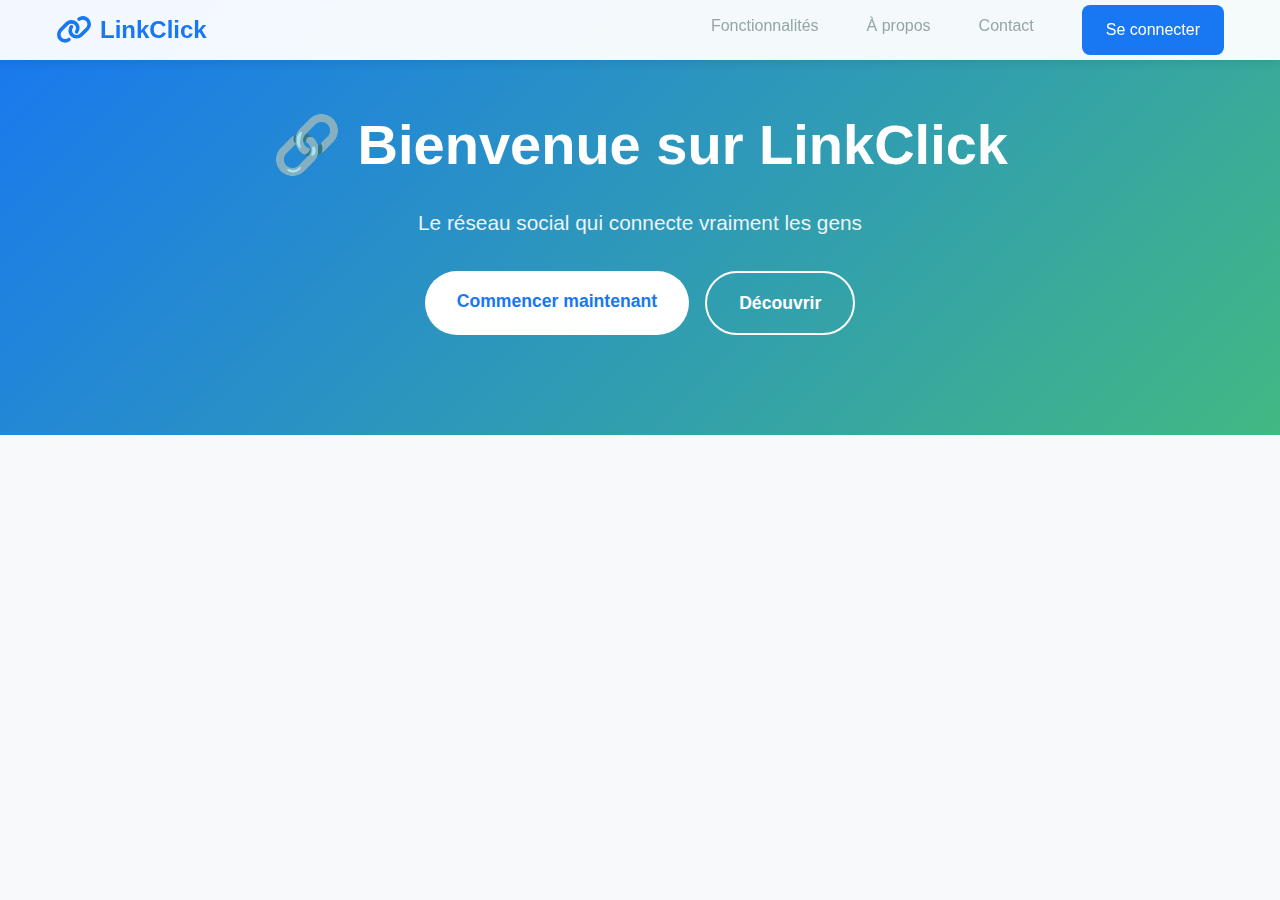
<file: vues/clients/home.html>
<!DOCTYPE html>
<html lang="fr">
<head>
    <meta charset="UTF-8">
    <meta name="viewport" content="width=device-width, initial-scale=1.0">
    <title>LinkClick - Votre réseau social de confiance</title>
    <link rel="stylesheet" href="../../assets/css/style.css">
    <link rel="stylesheet" href="https://cdnjs.cloudflare.com/ajax/libs/font-awesome/6.0.0/css/all.min.css">
    <style>
        .hero-section {
            background: linear-gradient(135deg, #1877f2, #42b883);
            color: white;
            padding: 100px 0;
            text-align: center;
        }
        
        .hero-content h1 {
            font-size: 3.5rem;
            margin-bottom: 1rem;
            font-weight: 700;
        }
        
        .hero-content p {
            font-size: 1.3rem;
            margin-bottom: 2rem;
            opacity: 0.9;
        }
        
        .cta-buttons {
            display: flex;
            gap: 1rem;
            justify-content: center;
            flex-wrap: wrap;
        }
        
        .btn-hero {
            padding: 1rem 2rem;
            font-size: 1.1rem;
            border-radius: 50px;
            text-decoration: none;
            font-weight: 600;
            transition: all 0.3s ease;
        }
        
        .btn-primary {
            background: white;
            color: #1877f2;
        }
        
        .btn-primary:hover {
            transform: translateY(-2px);
            box-shadow: 0 10px 25px rgba(0,0,0,0.2);
        }
        
        .btn-secondary {
            background: transparent;
            color: white;
            border: 2px solid white;
        }
        
        .btn-secondary:hover {
            background: white;
            color: #1877f2;
        }
        
        .features-section {
            padding: 80px 0;
            background: #f8f9fa;
        }
        
        .container {
            max-width: 1200px;
            margin: 0 auto;
            padding: 0 2rem;
        }
        
        .features-grid {
            display: grid;
            grid-template-columns: repeat(auto-fit, minmax(300px, 1fr));
            gap: 3rem;
            margin-top: 3rem;
        }
        
        .feature-card {
            background: white;
            padding: 2rem;
            border-radius: 15px;
            box-shadow: 0 5px 20px rgba(0,0,0,0.1);
            text-align: center;
            transition: transform 0.3s ease;
        }
        
        .feature-card:hover {
            transform: translateY(-5px);
        }
        
        .feature-icon {
            font-size: 3rem;
            color: #1877f2;
            margin-bottom: 1rem;
        }
        
        .feature-card h3 {
            font-size: 1.5rem;
            margin-bottom: 1rem;
            color: #2c3e50;
        }
        
        .stats-section {
            padding: 80px 0;
            background: #2c3e50;
            color: white;
        }
        
        .stats-grid {
            display: grid;
            grid-template-columns: repeat(auto-fit, minmax(200px, 1fr));
            gap: 2rem;
            text-align: center;
        }
        
        .stat-item h3 {
            font-size: 3rem;
            color: #42b883;
            margin-bottom: 0.5rem;
        }
        
        .testimonials-section {
            padding: 80px 0;
            background: white;
        }
        
        .testimonials-grid {
            display: grid;
            grid-template-columns: repeat(auto-fit, minmax(350px, 1fr));
            gap: 2rem;
            margin-top: 3rem;
        }
        
        .testimonial-card {
            background: #f8f9fa;
            padding: 2rem;
            border-radius: 15px;
            border-left: 4px solid #1877f2;
        }
        
        .testimonial-text {
            font-style: italic;
            margin-bottom: 1rem;
            font-size: 1.1rem;
        }
        
        .testimonial-author {
            display: flex;
            align-items: center;
            gap: 1rem;
        }
        
        .author-avatar {
            width: 50px;
            height: 50px;
            border-radius: 50%;
            background: #1877f2;
            display: flex;
            align-items: center;
            justify-content: center;
            color: white;
            font-weight: bold;
        }
        
        .footer {
            background: #2c3e50;
            color: white;
            padding: 3rem 0 1rem;
        }
        
        .footer-content {
            display: grid;
            grid-template-columns: repeat(auto-fit, minmax(250px, 1fr));
            gap: 2rem;
            margin-bottom: 2rem;
        }
        
        .footer-section h4 {
            margin-bottom: 1rem;
            color: #42b883;
        }
        
        .footer-section ul {
            list-style: none;
        }
        
        .footer-section ul li {
            margin-bottom: 0.5rem;
        }
        
        .footer-section ul li a {
            color: #ecf0f1;
            text-decoration: none;
            transition: color 0.3s ease;
        }
        
        .footer-section ul li a:hover {
            color: #42b883;
        }
        
        .footer-bottom {
            border-top: 1px solid #34495e;
            padding-top: 1rem;
            text-align: center;
            color: #95a5a6;
        }
        
        @media (max-width: 768px) {
            .hero-content h1 {
                font-size: 2.5rem;
            }
            
            .cta-buttons {
                flex-direction: column;
                align-items: center;
            }
            
            .btn-hero {
                width: 200px;
            }
        }
    </style>
</head>
<body>
    <!-- Navigation -->
    <nav class="navbar" style="position: fixed; background: rgba(255,255,255,0.95); backdrop-filter: blur(10px);">
        <div class="nav-container">
            <div class="nav-brand">
                <i class="fas fa-link"></i>
                <span>LinkClick</span>
            </div>
            <div class="nav-menu">
                <a href="#features" class="nav-item">Fonctionnalités</a>
                <a href="#about" class="nav-item">À propos</a>
                <a href="#contact" class="nav-item">Contact</a>
                <a href="../../index.html" class="btn" style="margin-left: 1rem;">Se connecter</a>
            </div>
        </div>
    </nav>

    <!-- Hero Section -->
    <section class="hero-section">
        <div class="container">
            <div class="hero-content">
                <h1>🔗 Bienvenue sur LinkClick</h1>
                <p>Le réseau social qui connecte vraiment les gens</p>
                <div class="cta-buttons">
                    <a href="../../index.html" class="btn-hero btn-primary">Commencer maintenant</a>
                    <a href="#features" class="btn-hero btn-secondary">Découvrir</a>
                </div>
            </div>
        </div>
    </section>

    <!-- Features Section -->
    <section id="features" class="features-section">
        <div class="container">
            <div class="text-center">
                <h2 style="font-size: 2.5rem; margin-bottom: 1
</file>
<file: assets/css/style.css>
/* Reset et Variables */
* {
  margin: 0;
  padding: 0;
  box-sizing: border-box;
}

:root {
  --primary-color: #1877f2;
  --secondary-color: #42b883;
  --accent-color: #e74c3c;
  --dark-color: #2c3e50;
  --light-color: #ecf0f1;
  --white: #ffffff;
  --gray: #95a5a6;
  --light-gray: #f8f9fa;
  --border-color: #ddd;
  --shadow: 0 2px 10px rgba(0, 0, 0, 0.1);
  --border-radius: 8px;
}

body {
  font-family: "Segoe UI", Tahoma, Geneva, Verdana, sans-serif;
  background-color: var(--light-gray);
  color: var(--dark-color);
  line-height: 1.6;
}

/* Loading Screen */
.loading-screen {
  position: fixed;
  top: 0;
  left: 0;
  width: 100%;
  height: 100%;
  background: linear-gradient(135deg, var(--primary-color), var(--secondary-color));
  display: flex;
  justify-content: center;
  align-items: center;
  z-index: 9999;
}

.loader {
  text-align: center;
  color: var(--white);
}

.loader i {
  font-size: 4rem;
  margin-bottom: 1rem;
  animation: pulse 2s infinite;
}

.loader h2 {
  font-size: 2rem;
  margin-bottom: 1rem;
  font-weight: 300;
}

.spinner {
  width: 40px;
  height: 40px;
  border: 4px solid rgba(255, 255, 255, 0.3);
  border-top: 4px solid var(--white);
  border-radius: 50%;
  animation: spin 1s linear infinite;
  margin: 0 auto;
}

@keyframes pulse {
  0%,
  100% {
    transform: scale(1);
  }
  50% {
    transform: scale(1.1);
  }
}

@keyframes spin {
  0% {
    transform: rotate(0deg);
  }
  100% {
    transform: rotate(360deg);
  }
}

/* Navigation */
.navbar {
  background: var(--white);
  box-shadow: var(--shadow);
  position: fixed;
  top: 0;
  left: 0;
  right: 0;
  z-index: 1000;
  height: 60px;
}

.nav-container {
  max-width: 1200px;
  margin: 0 auto;
  display: flex;
  align-items: center;
  justify-content: space-between;
  height: 100%;
  padding: 0 1rem;
}

.nav-brand {
  display: flex;
  align-items: center;
  font-size: 1.5rem;
  font-weight: bold;
  color: var(--primary-color);
}

.nav-brand i {
  margin-right: 0.5rem;
  font-size: 1.8rem;
}

.nav-search {
  position: relative;
  flex: 1;
  max-width: 400px;
  margin: 0 2rem;
}

.nav-search input {
  width: 100%;
  padding: 0.5rem 2.5rem 0.5rem 1rem;
  border: 1px solid var(--border-color);
  border-radius: 20px;
  background: var(--light-gray);
  outline: none;
}

.nav-search i {
  position: absolute;
  right: 1rem;
  top: 50%;
  transform: translateY(-50%);
  color: var(--gray);
}

.nav-menu {
  display: flex;
  gap: 1rem;
}

.nav-item {
  display: flex;
  flex-direction: column;
  align-items: center;
  padding: 0.5rem 1rem;
  text-decoration: none;
  color: var(--gray);
  border-radius: var(--border-radius);
  transition: all 0.3s ease;
  cursor: pointer;
}

.nav-item:hover,
.nav-item.active {
  color: var(--primary-color);
  background: rgba(24, 119, 242, 0.1);
}

.nav-item i {
  font-size: 1.2rem;
  margin-bottom: 0.2rem;
}

.nav-item span {
  font-size: 0.8rem;
}

/* Page Container */
.page-container {
  margin-top: 60px;
  min-height: calc(100vh - 60px);
  padding: 2rem 1rem;
}

/* Auth Forms */
.auth-container {
  display: flex;
  justify-content: center;
  align-items: center;
  min-height: 100vh;
  background: linear-gradient(135deg, var(--primary-color), var(--secondary-color));
}

.auth-card {
  background: var(--white);
  padding: 2rem;
  border-radius: var(--border-radius);
  box-shadow: var(--shadow);
  width: 100%;
  max-width: 400px;
}

.auth-header {
  text-align: center;
  margin-bottom: 2rem;
}

.auth-header h1 {
  color: var(--primary-color);
  margin-bottom: 0.5rem;
}

.auth-header p {
  color: var(--gray);
}

.form-group {
  margin-bottom: 1rem;
}

.form-group label {
  display: block;
  margin-bottom: 0.5rem;
  font-weight: 500;
}

.form-group input {
  width: 100%;
  padding: 0.75rem;
  border: 1px solid var(--border-color);
  border-radius: var(--border-radius);
  font-size: 1rem;
  outline: none;
  transition: border-color 0.3s ease;
}

.form-group input:focus {
  border-color: var(--primary-color);
}

.btn {
  display: inline-block;
  padding: 0.75rem 1.5rem;
  background: var(--primary-color);
  color: var(--white);
  text-decoration: none;
  border: none;
  border-radius: var(--border-radius);
  cursor: pointer;
  font-size: 1rem;
  transition: all 0.3s ease;
  text-align: center;
}

.btn:hover {
  background: #166fe5;
  transform: translateY(-2px);
}

.btn-full {
  width: 100%;
}

.btn-secondary {
  background: var(--gray);
}

.btn-secondary:hover {
  background: #7f8c8d;
}

.auth-links {
  text-align: center;
  margin-top: 1rem;
}

.auth-links a {
  color: var(--primary-color);
  text-decoration: none;
}

.auth-links a:hover {
  text-decoration: underline;
}

/* Home Page */
.home-container {
  max-width: 800px;
  margin: 0 auto;
}

.post-form {
  background: var(--white);
  padding: 1.5rem;
  border-radius: var(--border-radius);
  box-shadow: var(--shadow);
  margin-bottom: 2rem;
}

.post-form textarea {
  width: 100%;
  min-height: 100px;
  padding: 1rem;
  border: 1px solid var(--border-color);
  border-radius: var(--border-radius);
  resize: vertical;
  outline: none;
  font-family: inherit;
}

.post-form-actions {
  display: flex;
  justify-content: space-between;
  align-items: center;
  margin-top: 1rem;
}

.file-input-wrapper {
  position: relative;
  overflow: hidden;
  display: inline-block;
}

.file-input-wrapper input[type="file"] {
  position: absolute;
  left: -9999px;
}

.file-input-label {
  display: flex;
  align-items: center;
  gap: 0.5rem;
  padding: 0.5rem 1rem;
  background: var(--light-gray);
  border-radius: var(--border-radius);
  cursor: pointer;
  transition: background 0.3s ease;
}

.file-input-label:hover {
  background: var(--border-color);
}

/* Posts */
.posts-container {
  display: flex;
  flex-direction: column;
  gap: 1.5rem;
}

.post {
  background: var(--white);
  border-radius: var(--border-radius);
  box-shadow: var(--shadow);
  overflow: hidden;
}

.post-header {
  display: flex;
  align-items: center;
  padding: 1rem;
  border-bottom: 1px solid var(--border-color);
}

.post-avatar {
  width: 50px;
  height: 50px;
  border-radius: 50%;
  margin-right: 1rem;
  object-fit: cover;
}

.post-user-info h4 {
  margin-bottom: 0.2rem;
}

.post-user-info span {
  color: var(--gray);
  font-size: 0.9rem;
}

.post-content {
  padding: 1rem;
}

.post-image {
  width: 100%;
  max-height: 400px;
  object-fit: cover;
  margin-top: 1rem;
}

.post-actions {
  display: flex;
  justify-content: space-around;
  padding: 0.5rem;
  border-top: 1px solid var(--border-color);
}

.post-action {
  display: flex;
  align-items: center;
  gap: 0.5rem;
  padding: 0.5rem 1rem;
  background: none;
  border: none;
  cursor: pointer;
  border-radius: var(--border-radius);
  transition: background 0.3s ease;
  color: var(--gray);
}

.post-action:hover {
  background: var(--light-gray);
}

.post-action.liked {
  color: var(--accent-color);
}

.post-action.disliked {
  color: var(--primary-color);
}

/* Comments */
.comments-section {
  border-top: 1px solid var(--border-color);
  padding: 1rem;
  background: var(--light-gray);
}

.comment-form {
  display: flex;
  gap: 0.5rem;
  margin-bottom: 1rem;
}

.comment-form input {
  flex: 1;
  padding: 0.5rem;
  border: 1px solid var(--border-color);
  border-radius: 20px;
  outline: none;
}

.comment-form button {
  padding: 0.5rem 1rem;
  background: var(--primary-color);
  color: var(--white);
  border: none;
  border-radius: 20px;
  cursor: pointer;
}

.comment {
  display: flex;
  gap: 0.5rem;
  margin-bottom: 0.5rem;
}

.comment-avatar {
  width: 30px;
  height: 30px;
  border-radius: 50%;
  object-fit: cover;
}

.comment-content {
  flex: 1;
  background: var(--white);
  padding: 0.5rem 1rem;
  border-radius: 15px;
}

.comment-author {
  font-weight: 500;
  font-size: 0.9rem;
  margin-bottom: 0.2rem;
}

.comment-text {
  font-size: 0.9rem;
}

/* Friends Page */
.friends-container {
  max-width: 1000px;
  margin: 0 auto;
}

.friends-tabs {
  display: flex;
  gap: 1rem;
  margin-bottom: 2rem;
}

.tab-btn {
  padding: 0.75rem 1.5rem;
  background: var(--white);
  border: 1px solid var(--border-color);
  border-radius: var(--border-radius);
  cursor: pointer;
  transition: all 0.3s ease;
}

.tab-btn.active {
  background: var(--primary-color);
  color: var(--white);
  border-color: var(--primary-color);
}

.friends-grid {
  display: grid;
  grid-template-columns: repeat(auto-fill, minmax(300px, 1fr));
  gap: 1.5rem;
}

.friend-card {
  background: var(--white);
  border-radius: var(--border-radius);
  box-shadow: var(--shadow);
  padding: 1.5rem;
  text-align: center;
}

.friend-avatar {
  width: 80px;
  height: 80px;
  border-radius: 50%;
  margin: 0 auto 1rem;
  object-fit: cover;
}

.friend-name {
  font-size: 1.2rem;
  font-weight: 500;
  margin-bottom: 0.5rem;
}

.friend-status {
  color: var(--gray);
  margin-bottom: 1rem;
}

.friend-actions {
  display: flex;
  gap: 0.5rem;
  justify-content: center;
}

.btn-sm {
  padding: 0.5rem 1rem;
  font-size: 0.9rem;
}

.btn-success {
  background: var(--secondary-color);
}

.btn-success:hover {
  background: #369870;
}

.btn-danger {
  background: var(--accent-color);
}

.btn-danger:hover {
  background: #c0392b;
}

/* Chat */
.chat-container {
  display: flex;
  height: calc(100vh - 120px);
  max-width: 1200px;
  margin: 0 auto;
  background: var(--white);
  border-radius: var(--border-radius);
  box-shadow: var(--shadow);
  overflow: hidden;
}

.chat-sidebar {
  width: 300px;
  border-right: 1px solid var(--border-color);
  display: flex;
  flex-direction: column;
}

.chat-search {
  padding: 1rem;
  border-bottom: 1px solid var(--border-color);
}

.chat-search input {
  width: 100%;
  padding: 0.5rem;
  border: 1px solid var(--border-color);
  border-radius: var(--border-radius);
  outline: none;
}

.chat-list {
  flex: 1;
  overflow-y: auto;
}

.chat-item {
  display: flex;
  align-items: center;
  padding: 1rem;
  cursor: pointer;
  transition: background 0.3s ease;
  border-bottom: 1px solid var(--border-color);
}

.chat-item:hover,
.chat-item.active {
  background: var(--light-gray);
}

.chat-item-avatar {
  width: 50px;
  height: 50px;
  border-radius: 50%;
  margin-right: 1rem;
  object-fit: cover;
}

.chat-item-info {
  flex: 1;
}

.chat-item-name {
  font-weight: 500;
  margin-bottom: 0.2rem;
}

.chat-item-last {
  color: var(--gray);
  font-size: 0.9rem;
}

.chat-main {
  flex: 1;
  display: flex;
  flex-direction: column;
}

.chat-header {
  display: flex;
  align-items: center;
  padding: 1rem;
  border-bottom: 1px solid var(--border-color);
}

.chat-messages {
  flex: 1;
  padding: 1rem;
  overflow-y: auto;
  display: flex;
  flex-direction: column;
  gap: 1rem;
}

.message {
  display: flex;
  align-items: flex-end;
  gap: 0.5rem;
}

.message.own {
  flex-direction: row-reverse;
}

.message-avatar {
  width: 30px;
  height: 30px;
  border-radius: 50%;
  object-fit: cover;
}

.message-content {
  max-width: 70%;
  padding: 0.75rem 1rem;
  border-radius: 15px;
  background: var(--light-gray);
}

.message.own .message-content {
  background: var(--primary-color);
  color: var(--white);
}

.message-time {
  font-size: 0.8rem;
  color: var(--gray);
  margin-top: 0.2rem;
}

.chat-input {
  display: flex;
  align-items: center;
  padding: 1rem;
  border-top: 1px solid var(--border-color);
  gap: 0.5rem;
}

.chat-input input {
  flex: 1;
  padding: 0.75rem;
  border: 1px solid var(--border-color);
  border-radius: 20px;
  outline: none;
}

.chat-input button {
  padding: 0.75rem 1rem;
  background: var(--primary-color);
  color: var(--white);
  border: none;
  border-radius: 50%;
  cursor: pointer;
  width: 45px;
  height: 45px;
  display: flex;
  align-items: center;
  justify-content: center;
}

/* Profile */
.profile-container {
  max-width: 800px;
  margin: 0 auto;
}

.profile-header {
  background: var(--white);
  border-radius: var(--border-radius);
  box-shadow: var(--shadow);
  padding: 2rem;
  text-align: center;
  margin-bottom: 2rem;
}

.profile-avatar-large {
  width: 150px;
  height: 150px;
  border-radius: 50%;
  margin: 0 auto 1rem;
  object-fit: cover;
}

.profile-name {
  font-size: 2rem;
  margin-bottom: 0.5rem;
}

.profile-bio {
  color: var(--gray);
  margin-bottom: 1rem;
}

.profile-stats {
  display: flex;
  justify-content: center;
  gap: 2rem;
  margin-bottom: 1rem;
}

.profile-stat {
  text-align: center;
}

.profile-stat-number {
  font-size: 1.5rem;
  font-weight: bold;
  color: var(--primary-color);
}

.profile-stat-label {
  color: var(--gray);
  font-size: 0.9rem;
}

.profile-form {
  background: var(--white);
  border-radius: var(--border-radius);
  box-shadow: var(--shadow);
  padding: 2rem;
}

.profile-form h3 {
  margin-bottom: 1.5rem;
  color: var(--dark-color);
}

/* Responsive */
@media (max-width: 768px) {
  .nav-container {
    padding: 0 0.5rem;
  }

  .nav-search {
    display: none;
  }

  .nav-menu {
    gap: 0.5rem;
  }

  .nav-item span {
    display: none;
  }

  .chat-container {
    flex-direction: column;
    height: auto;
  }

  .chat-sidebar {
    width: 100%;
    height: 200px;
  }

  .friends-grid {
    grid-template-columns: 1fr;
  }

  .profile-stats {
    gap: 1rem;
  }
}

/* Utilities */
.text-center {
  text-align: center;
}
.text-left {
  text-align: left;
}
.text-right {
  text-align: right;
}
.mb-1 {
  margin-bottom: 0.5rem;
}
.mb-2 {
  margin-bottom: 1rem;
}
.mb-3 {
  margin-bottom: 1.5rem;
}
.mt-1 {
  margin-top: 0.5rem;
}
.mt-2 {
  margin-top: 1rem;
}
.mt-3 {
  margin-top: 1.5rem;
}
.hidden {
  display: none !important;
}
.flex {
  display: flex;
}
.flex-center {
  display: flex;
  justify-content: center;
  align-items: center;
}
.gap-1 {
  gap: 0.5rem;
}
.gap-2 {
  gap: 1rem;
}

/* Animations */
.fade-in {
  animation: fadeIn 0.5s ease-in;
}

@keyframes fadeIn {
  from {
    opacity: 0;
    transform: translateY(20px);
  }
  to {
    opacity: 1;
    transform: translateY(0);
  }
}

.slide-in {
  animation: slideIn 0.3s ease-out;
}

@keyframes slideIn {
  from {
    transform: translateX(-100%);
  }
  to {
    transform: translateX(0);
  }
}

/* Notifications */
.notification {
  position: fixed;
  top: 80px;
  right: 20px;
  padding: 1rem 1.5rem;
  border-radius: var(--border-radius);
  color: var(--white);
  font-weight: 500;
  z-index: 1001;
  animation: slideIn 0.3s ease-out;
}

.notification.success {
  background: var(--secondary-color);
}

.notification.error {
  background: var(--accent-color);
}

.notification.info {
  background: var(--primary-color);
}
</file>
